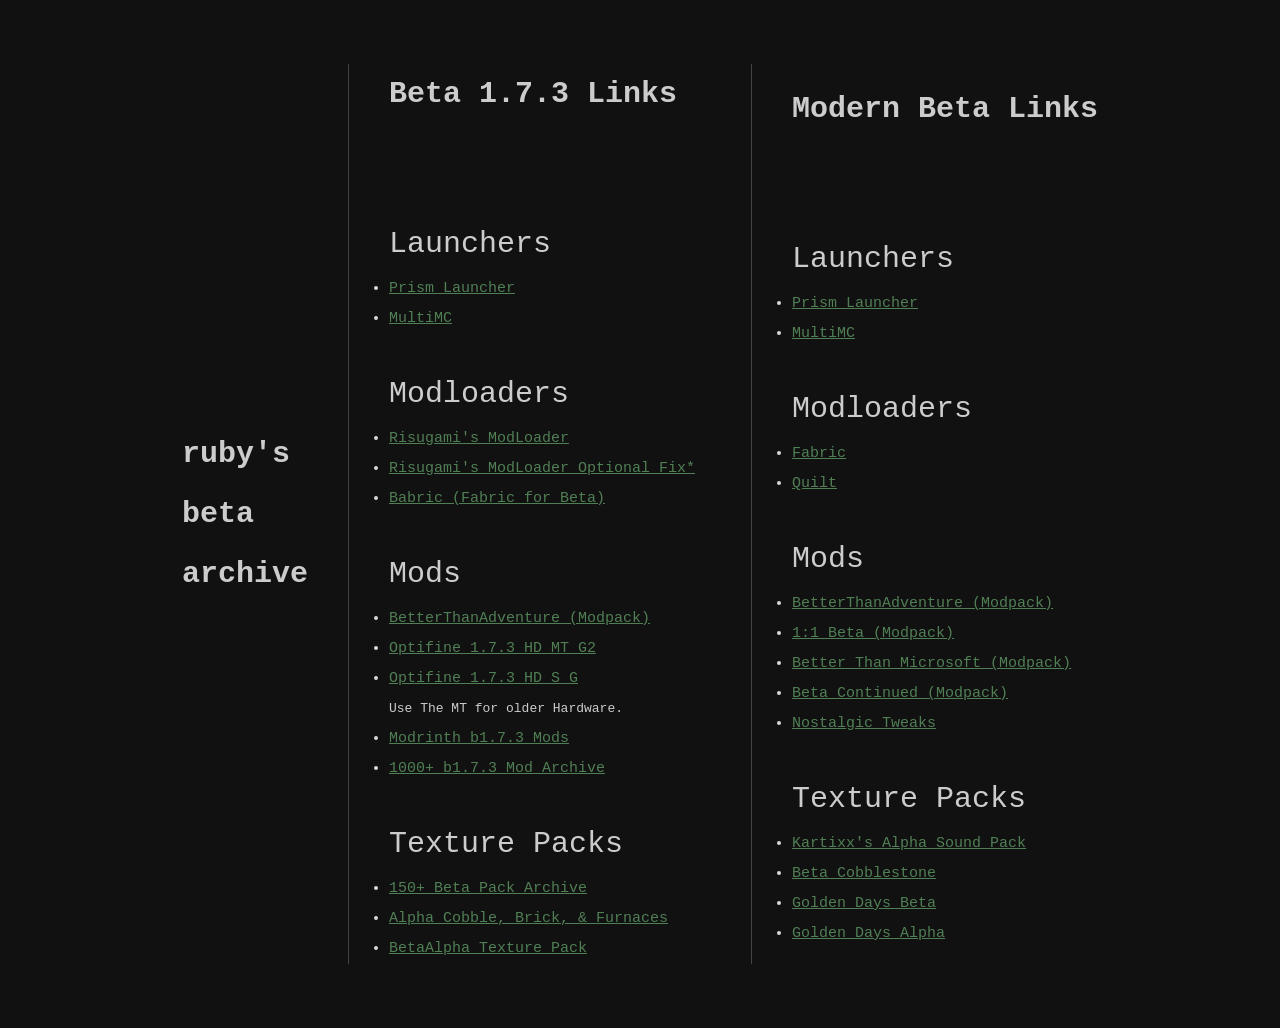
<file: Index.html>
<!DOCTYPE html>
<html lang="en">
  <head>
    <meta charset="UTF-8">
    <meta http-equiv="X-UA-Compatible" content="IE=edge">
    <title>RMC Beta Archive</title>
    <meta name="darkreader-lock">
    <meta name="description" content="Ruby's Minecraft Beta Archive | A collection of resources for Minecraft Beta 1.7.3 or recreating the Beta Experience in Modern Versions.">
    <meta name="viewport" content="width=device-width, initial-scale=1.0">
    <link rel="stylesheet" href="style.css">
  </head>
<body>
    <div>
        <span class="main">ruby's<br>beta<br>archive</span>
    </div>
    <hr>
    <div>
        <span class="main">Beta 1.7.3 Links</span>
        <br>
        <br>
        <br>
        <br>
        <span class="title">Launchers</span>
        <ul>
            <li><a href="https://prismlauncher.org/">Prism Launcher</a>
            </li>
            <li><a href="https://multimc.org/">MultiMC</a>
            </li>
        </ul>
        <br>
        <span class="title">Modloaders</span>
        <ul>
            <li><a href="https://mcarchive.net/mods/modloader?gvsn=b1.7.3">Risugami's ModLoader</a>
            </li>
            <li><a href="https://github.com/coffeenotfound/ModloaderFix-b1.7.3">Risugami's ModLoader Optional Fix*</a>
            </li>
            <li><a href="https://babric.github.io/">Babric (Fabric for Beta)</a>
            </li>
        </ul>
        <br>
        <span class="title">Mods</span>
        <ul>
            <li><a href="https://www.betterthanadventure.net/">BetterThanAdventure (Modpack) </a>
            </li>
            <li><a href="https://optifine.net/adloadx?f=beta_OptiFine_1.7.3_HD_MT_G2.zip">Optifine_1.7.3_HD_MT_G2</a>
            </li>
            <li><a href="https://optifine.net/adloadx?f=beta_OptiFine_1.7.3_HD_S_G.zip">Optifine_1.7.3_HD_S_G</a>
            </li>
            <span class="mini">Use The MT for older Hardware.</span>
            <li><a href="https://modrinth.com/discover/mods?v=b1.7.3&h=true">Modrinth b1.7.3 Mods</a>
            </li>
            <li><a href="https://archive.org/details/minecraftbeta1.7.3modarchive">1000+ b1.7.3 Mod Archive</a>
            </li>
        </ul>
        <br>
        <span class="title">Texture Packs</span>
        <ul>
            <li><a href="https://archive.org/details/minecraft_beta_texture_packs_collection_by_beezle">150+ Beta Pack Archive</a>
            </li>
            <li><a href="https://www.planetminecraft.com/texture-pack/old-cobble-amp-old-bricks-plus-old-furnaces-top-beta-1-7-3/">Alpha Cobble, Brick, & Furnaces</a>
            </li>
            <li><a href="https://www.planetminecraft.com/texture-pack/betaalpha-texture-pack-for-beta-1-7-3/">BetaAlpha Texture Pack </a>
            </li>
        </ul>
    </div>
    <hr>
    <div>
        <span class="main">Modern Beta Links</span>
        <br>
        <br>
        <br>
        <br>
        <span class="title">Launchers</span>
        <ul>
            <li><a href="https://prismlauncher.org/">Prism Launcher</a>
            </li>
            <li><a href="https://multimc.org/">MultiMC</a>
            </li>
        </ul>
        <br>
        <span class="title">Modloaders</span>
        <ul>
            <li><a href="https://fabricmc.net/">Fabric</a>
            </li>
            <li><a href="https://quiltmc.org/en/">Quilt</a>
            </li>
        </ul>
        <br>
        <span class="title">Mods</span>
        <ul>
            <li><a href="https://www.betterthanadventure.net/">BetterThanAdventure (Modpack) </a>
            </li>
            <li><a href="https://modrinth.com/modpack/1to1-beta">1:1 Beta (Modpack) </a>
            </li>
            <li><a href="https://betterthanmicrosoft.neocities.org/">Better Than Microsoft (Modpack)</a>
            </li>
            <li><a href="https://modrinth.com/modpack/beta-continued">Beta Continued (Modpack) </a>
            </li>
            <li><a href="https://modrinth.com/mod/nostalgic-tweaks">Nostalgic Tweaks</a>
            </li>
        </ul>
        <br>
        <span class="title">Texture Packs</span>
        <ul>
            <li><a href="https://modrinth.com/resourcepack/alpha-sound-pack">Kartixx's Alpha Sound Pack</a>
            </li>
            <li><a href="https://modrinth.com/resourcepack/oldbeta-cobblestone">Beta Cobblestone</a>
            </li>
            <li><a href="https://modrinth.com/resourcepack/golden-days">Golden Days Beta</a>
            </li>
            <li><a href="https://modrinth.com/resourcepack/golden-days-alpha">Golden Days Alpha</a>
            </li>
        </ul>
    </div>
</body>
</html>
</file>
<file: style.css>
* {
    margin: 0;
    padding: 0;
    box-sizing: border-box;
}

body {
    background: #111;
    color: #dadada;
    font-family: monospace;
    font-size: 15px;
    line-height: 2;
    display: flex;
    align-items: center;
    justify-content: center;
    padding: 4rem 2rem;
    gap: 2.5rem;
}

hr {
    border: none;
    border-left: 1px solid #444;
    height: auto;
    align-self: stretch;
}

a {
    color: #507f55;
    margin-right: 1rem;
}

a:hover {
    color: #2eba3c;
}

.main {
    color: #ccc;
    font-size: 30px;
    font-weight: bolder;
}

.title {
    color: #ccc;
    font-size: 30px;
}

.mini {
    color: #ccc;
    font-size: 13px
}
</file>
